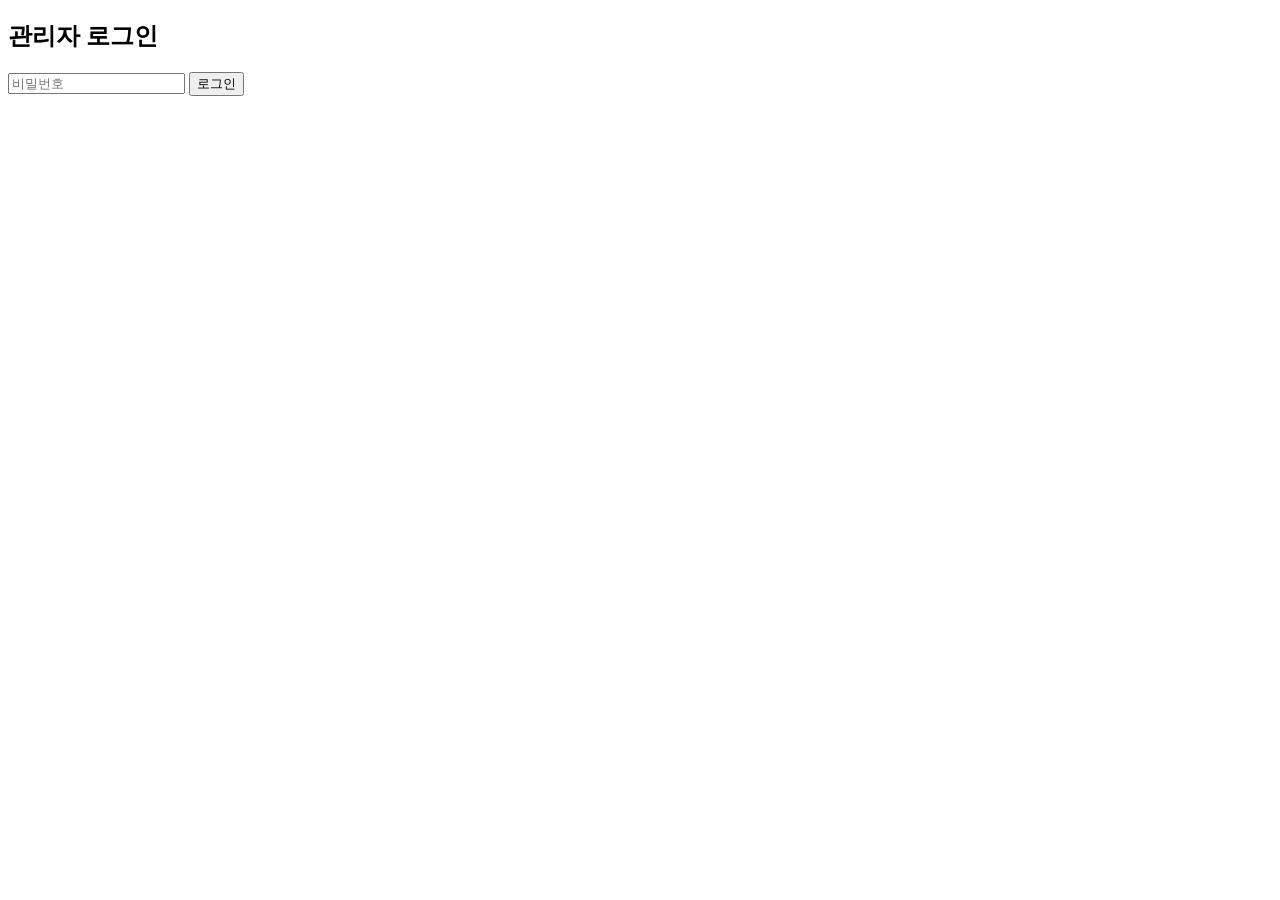
<file: admin_login.html>
<!DOCTYPE html>
<html>
<head><meta charset="utf-8"><title>관리자 로그인</title></head>
<body>
<h2>관리자 로그인</h2>
<form method="post">
<input type="password" name="password" placeholder="비밀번호" required>
<button>로그인</button>
</form>
</body>
</html>
</file>
